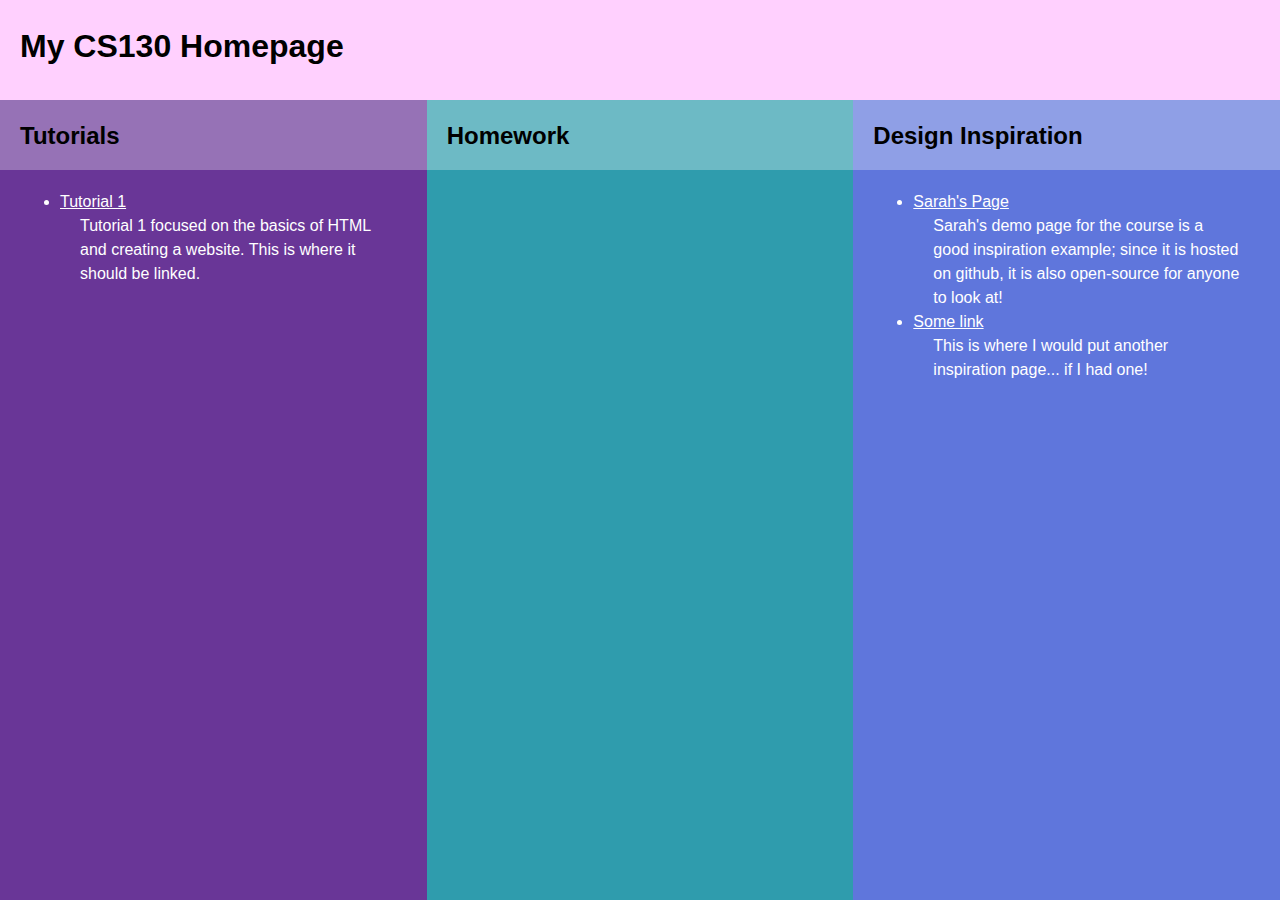
<file: index.html>
<!-- You're welcome to change any of this! -->
<!DOCTYPE html>
<html lang="en">
   <head>
        <!-- stylesheets and metadata go here -->
       <title>My CS130 Homepage</title>       
       <link rel="stylesheet" href="style.css">
   </head>
   <body>
       <!-- HTML content tags go here. Change anything you want! -->
       <header>
           <h1>My CS130 Homepage</h1>
       </header> 
       <main>
            <section id="tutorials">
                <h2>Tutorials</h2>
                <!-- 
                    Links to your tutorial assignments go here.
                    When you submit a new tutorial, add a link to it
                    here (if applicable)
                -->
                <ul>
                    <li>
                        <a href="tutorials/tutorial01/index.html">Tutorial 1</a>
                        <p>Tutorial 1 focused on the basics of HTML and creating a website. This is where it should be linked.</p>
                    </li>
                </ul>
            </section>
            <section id="homework">
                <h2>Homework</h2>
                <!-- 
                    Links to your Homework assignments go here.
                    When you submit a new HW assignment, add a link to it here (if applicable)
                -->
            </section>
            <section id="inspiration">
                <h2>Design Inspiration</h2>
                <ul>
                    <li>
                        <a href="https://vanwars.github.io/cs130-coursework/">Sarah's Page</a>
                        <p>Sarah's demo page for the course is a good inspiration example; since it is hosted on github, it is also open-source for anyone to look at!</p>
                    </li>
                    <li><a href="#">Some link</a>
                    <p>This is where I would put another inspiration page... if I had one!</p></li>
                </ul>
            </section>
        </main>
   </body>
</html>
</file>
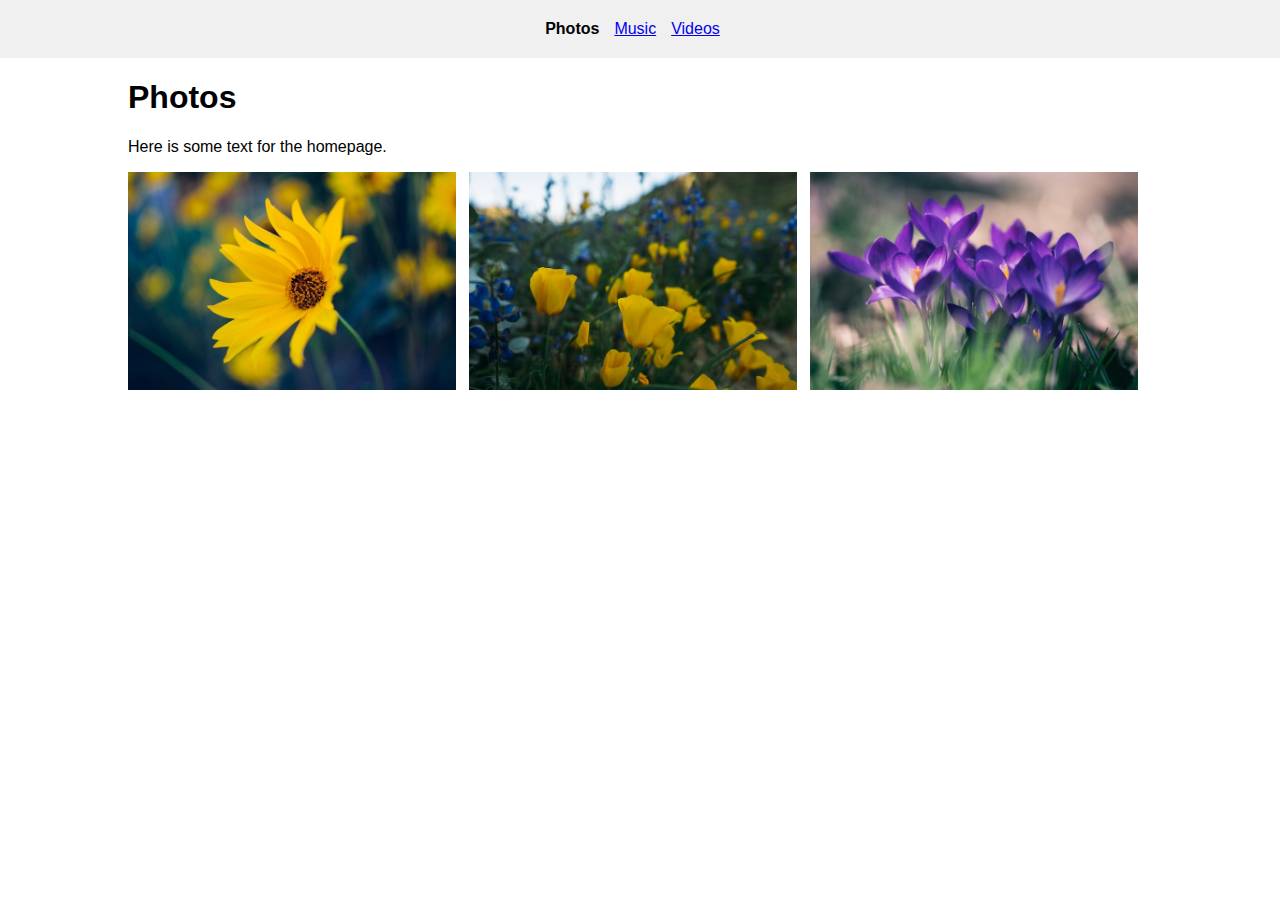
<file: tutorials/tutorial01/index.html>
<!DOCTYPE html>
<html lang="en">
    <head>
        <!-- stylesheets and metadata go here -->
        <title>Photos</title>       
        <link rel="stylesheet" href="style.css">
    </head>
    <body>
        <!-- HTML content tags go here -->
        <nav class="navbar">
            <strong>Photos</strong>
            <a href="music.html">Music</a>
            <a href="videos.html">Videos</a>
        </nav>
        <main>
            <h1>Photos</h1>
            <p>Here is some text for the homepage.</p>

            <section class="photo-section">
                <!-- photos go here-->
                <img src="images/daisy.jpg" />
                <img src="images/poppies.jpg"/>
                <img src="images/purple.jpg" />
            </section>
        </main>
    </body>
</html>
</file>
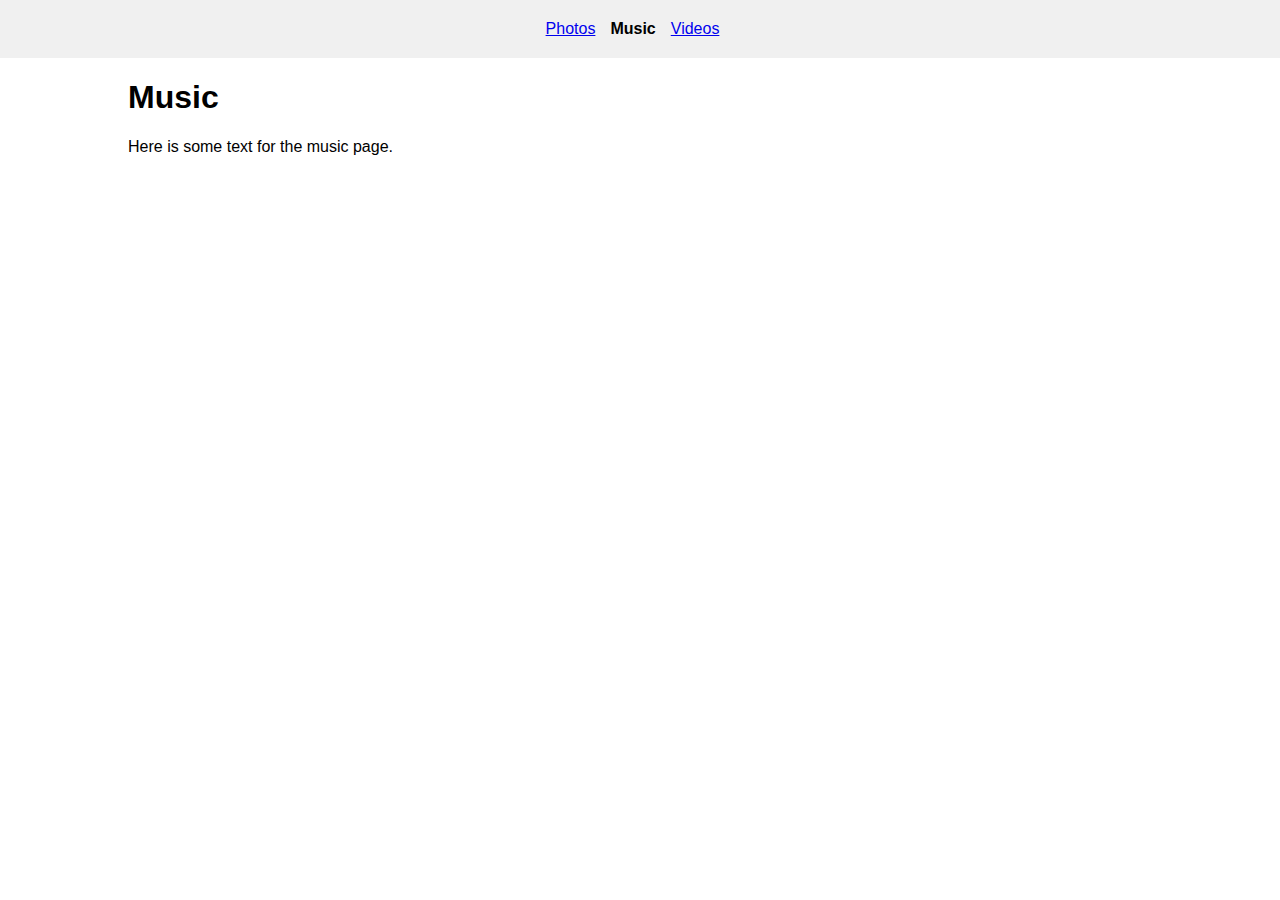
<file: tutorials/tutorial01/music.html>
<!DOCTYPE html>
<html lang="en">
    <head>
        <!-- stylesheets and metadata go here -->
        <title>Music</title> 
        <link rel="stylesheet" href="style.css">
    </head>
    <body>
        <!-- HTML content tags go here -->
        <nav class="navbar">
            <a href="index.html">Photos</a>
            <strong>Music</strong>
            <a href="videos.html">Videos</a>
        </nav>
        <main>
            <h1>Music</h1>
            <p>Here is some text for the music page.</p>

            <section class="music-section">
                <!-- iframes of music players go here -->
                <iframe src="https://open.spotify.com/embed/artist/2pH3wEn4eYlMMIIQyKPbVR" width="300" height="380" frameborder="0" allowtransparency="true" allow="encrypted-media"></iframe>
            </section>
        </main>
    </body>
</html>
</file>
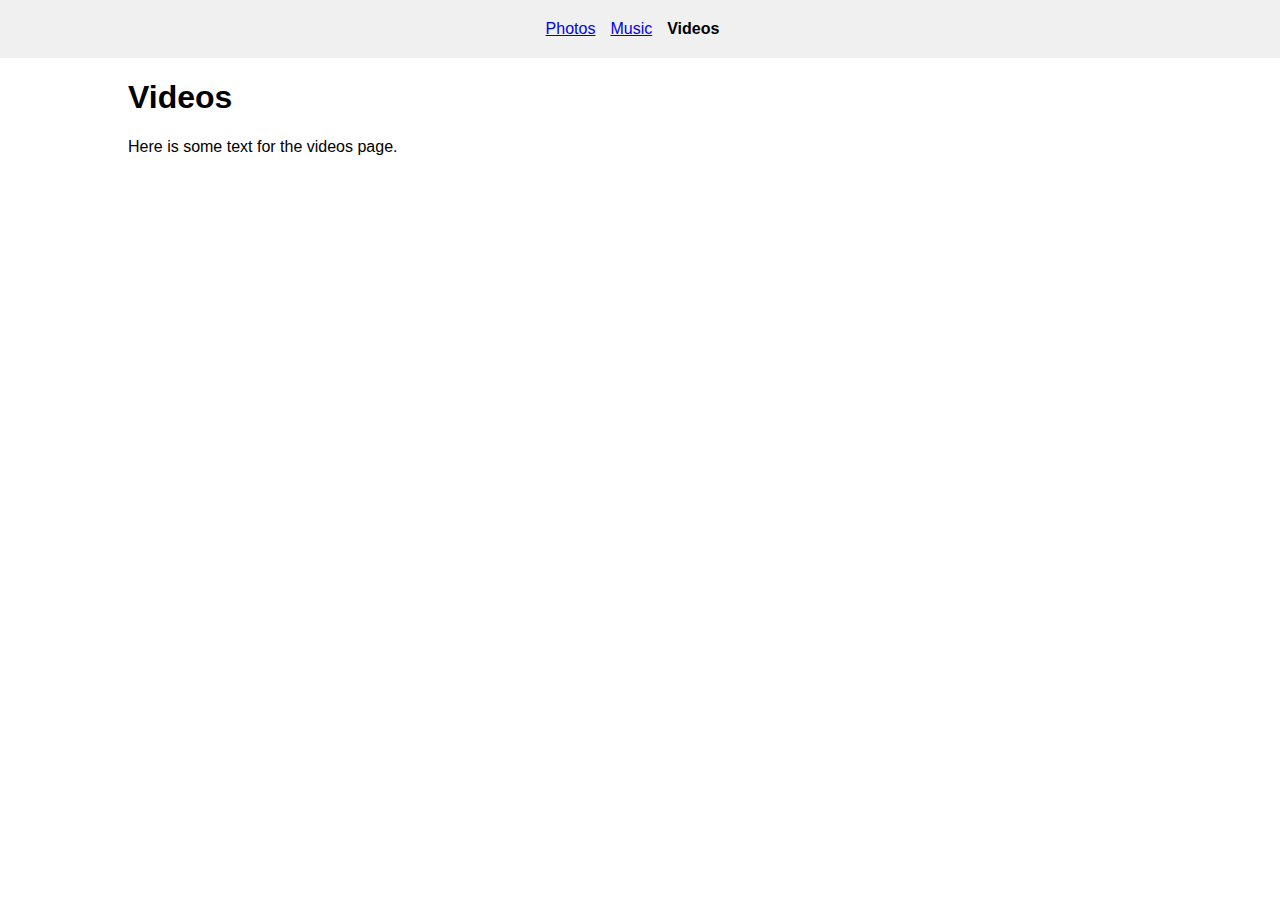
<file: tutorials/tutorial01/videos.html>
<!DOCTYPE html>
<html lang="en">
    <head>
        <!-- stylesheets and metadata go here -->
        <title>Videos</title>  
        <link rel="stylesheet" href="style.css">

    </head>
    <body>
        <!-- HTML content tags go here -->
        <nav class="navbar">
            <a href="index.html">Photos</a>
            <a href="music.html">Music</a>
            <strong>Videos</strong>
        </nav>        
        <main>
            <h1>Videos</h1>
            <p>Here is some text for the videos page.</p>

            <section class="video-section">
                <!-- iframes of videos go here -->
                <iframe width="560" height="315" src="https://www.youtube.com/embed/eSuK_5zW2iM" title="YouTube video player" frameborder="0" allow="accelerometer; autoplay; clipboard-write; encrypted-media; gyroscope; picture-in-picture" allowfullscreen></iframe>
            </section>
        </main>
    </body>
</html>
</file>
<file: style.css>
/* You're welcome to change any of this! */
* {
    box-sizing: border-box;
}
html {
    min-height: 100vh;
    margin: 0%;
}

body {
    margin: 0px;
    font-family: Arial, sans-serif;
    min-height: 100vh;
    margin: 0%;
    display: grid;
    grid-template-rows: 100px auto;
}
header {
    padding: 20px;
    background-color:rgb(255, 208, 254);
}
header h1 {
    padding: 0;
    margin: 8px 0;
}
p, li {
    line-height: 1.5em;
    margin: 0px 20px;
}

main {
    display: grid;
    grid-template-columns: 1fr 1fr 1fr;
    min-height: 100%;
}
section {
    border: solid 0 1px #000;
    min-height: 100%;
}
#tutorials {
    background-color: #693697;
    color: white;
}
#homework {
    background-color: #2f9cad;
}
#inspiration {
    background-color: #5f76dc;
    color: white;
}

h2 {
    margin: 0px;
    height: 70px;
    background: rgba(255, 255, 255, 0.3);
    color: black;
    display: flex;
    align-items: flex-end;
    padding: 20px;
    margin-bottom: 20px;
}

#inspiration a, 
#inspiration a:link,
#inspiration a:hover, 
#inspiration a:visited,
#lecture a, 
#lecture a:link,
#lecture a:hover, 
#lecture a:visited,
#tutorials a, 
#tutorials a:link,
#tutorials a:hover, 
#tutorials a:visited
{
    color: white;
}
</file>
<file: tutorials/tutorial01/style.css>
body {
    font-family: Arial, Helvetica, sans-serif;
    margin: 0;
}

.navbar {
    padding: 20px;
    background-color: #F0F0F0;
    display: flex;
    align-items: center;
    justify-content: center;
}
.navbar a, .navbar strong {
    margin-right: 15px;
}

.photo-section {
    display: flex;
    width: 100%;
    flex-direction: row;
}
.photo-section img {
    width: 32%;
    margin-right: 1.3%;
}

main {
    padding-right: 10vw;
    padding-left: 10vw;
}
</file>
